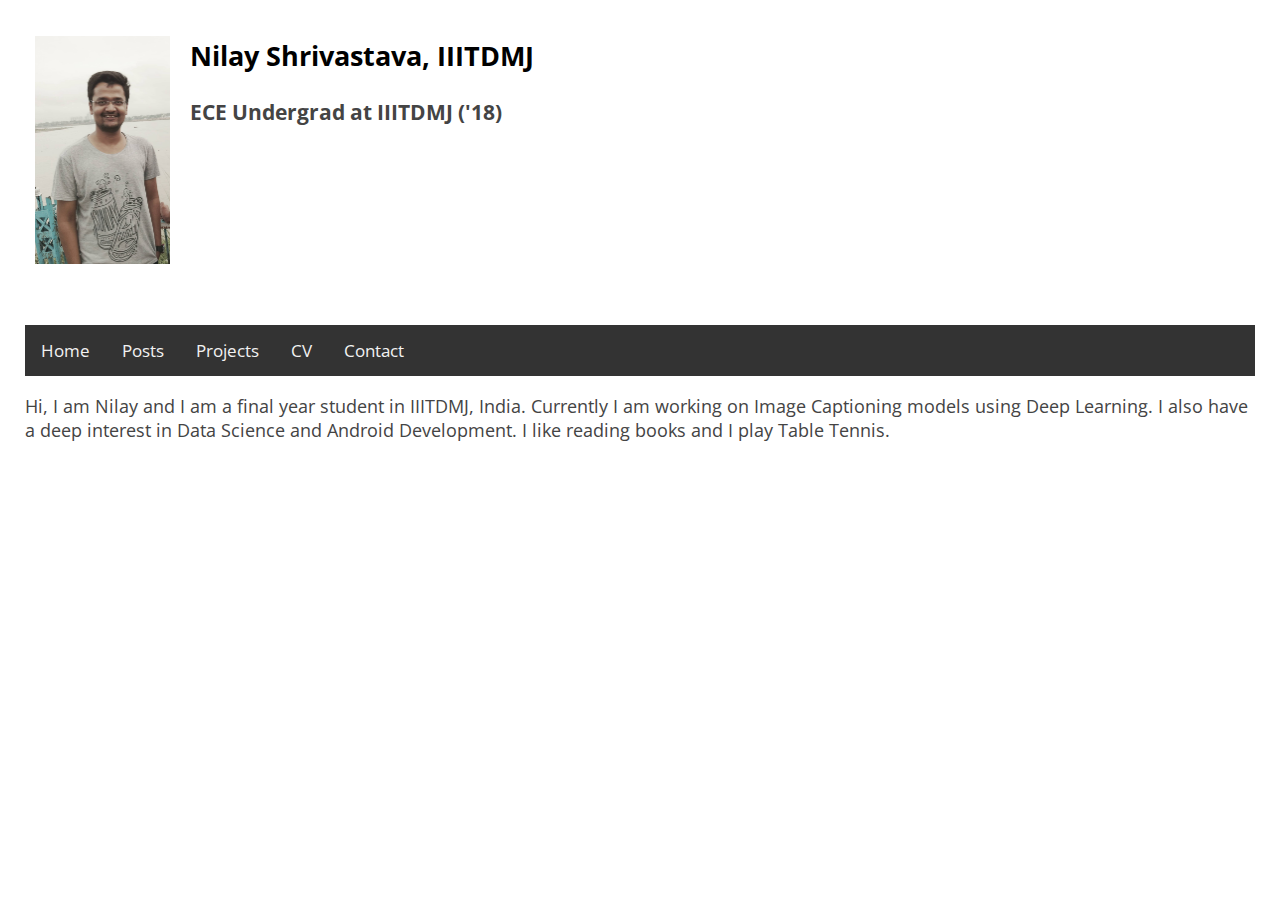
<file: index.html>
<!DOCTYPE html>
<html>
  <head>
    <meta charset="utf-8">
    <meta name="viewport" content="width=device-width, initial-scale=1">
    <title>Nilay Shrivastava</title>
    <link rel="stylesheet" href="style.css">
  </head>
  
  <body>
  
     
    
    <div class="row">
      <div class="column" >
        <h1 style="color:red;"><img src="me.jpg" alt="Nilay" style="height:228px;" align="center"/>
          </h1>
      </div>
      <div class="column">
        <h2><a href = "index.html" style="text-decoration:none;color:black" align="center">Nilay Shrivastava, IIITDMJ </a></h2>
        <h3>ECE Undergrad at IIITDMJ ('18)</h3>
        <h4></h4>
      </div>
    </div>
   
    <div class="topnav" id="myTopnav">
      <a href="index.html">Home</a>
      <a href="posts.html">Posts</a>
      <a href="projects.html">Projects</a>
      <a href="CV.html">CV</a>
      <a href="contact.html">Contact</a>
    </div>
    
    <p>Hi, I am Nilay and I am a final year student in IIITDMJ, India. Currently I am working on Image Captioning models using Deep Learning. I also have a deep interest in Data Science and Android Development. I like reading books and I play Table Tennis. </p>    
    

  </body>
</html>
</file>
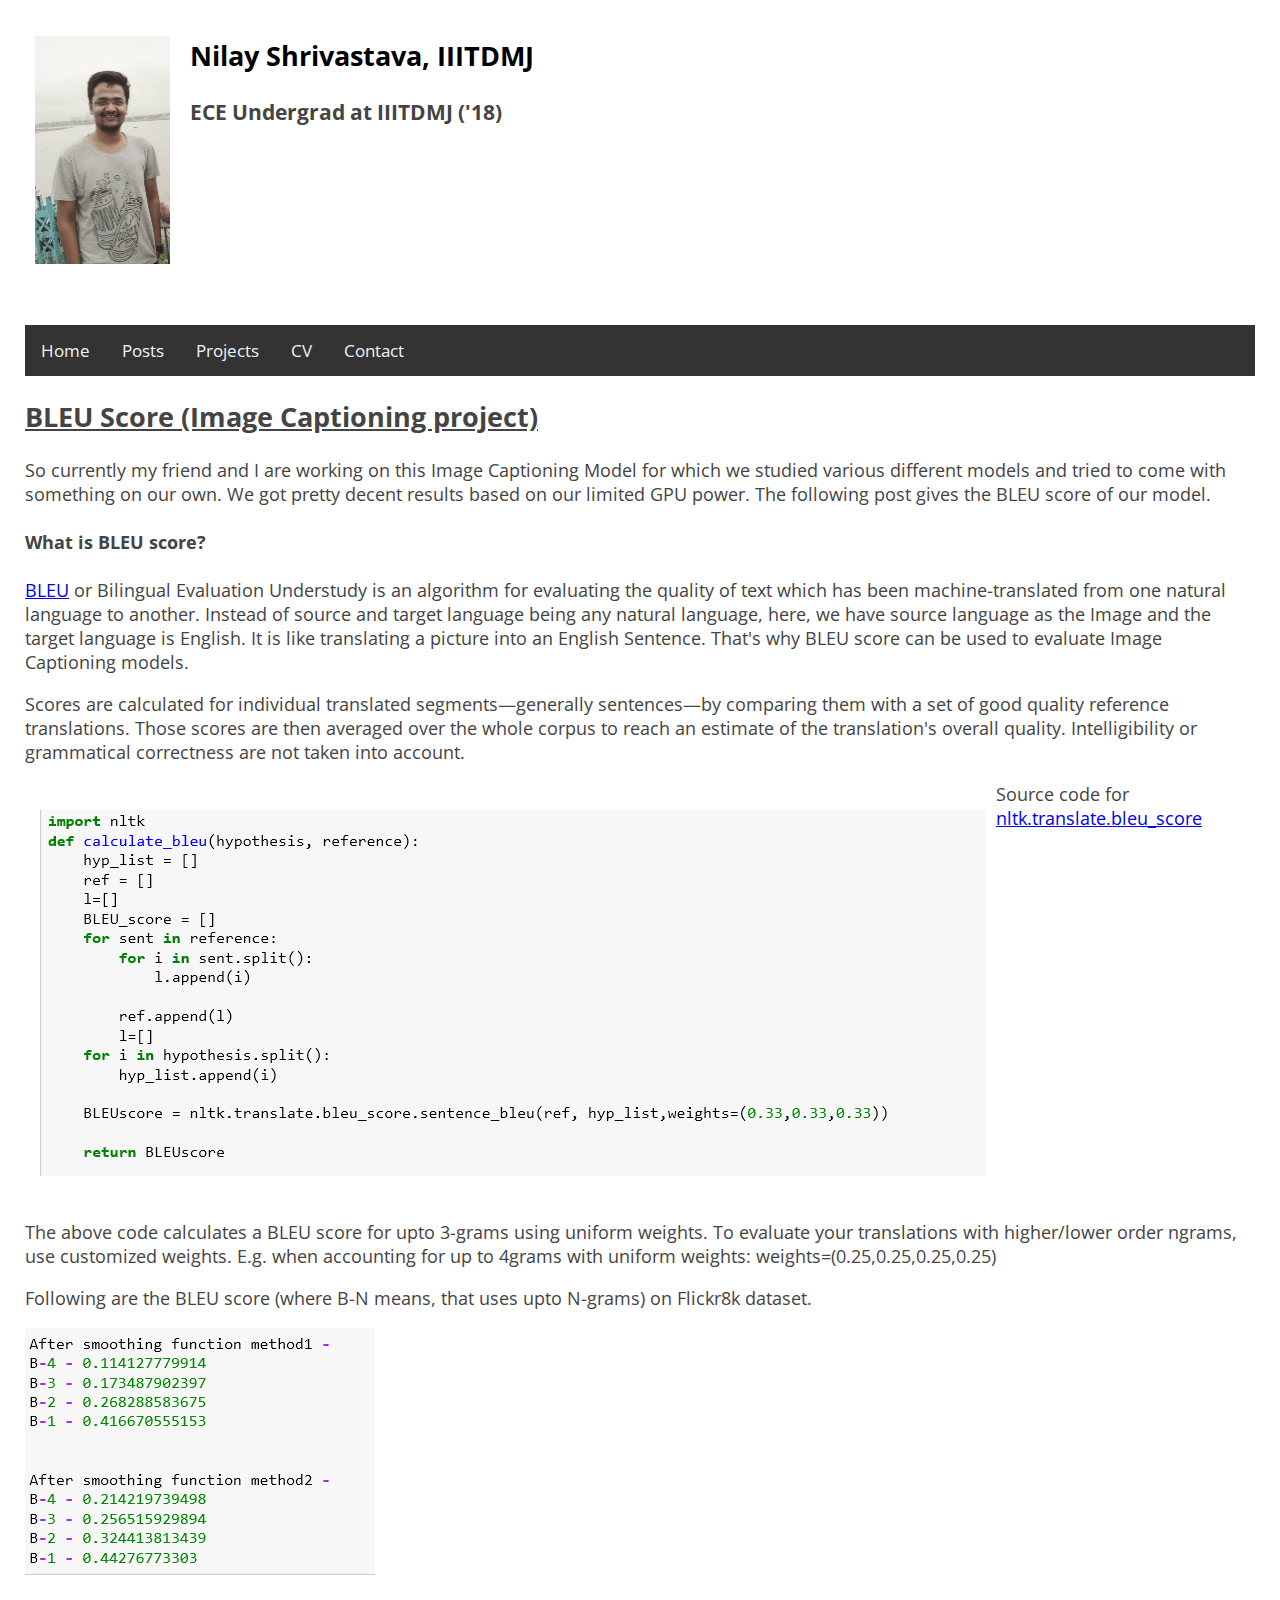
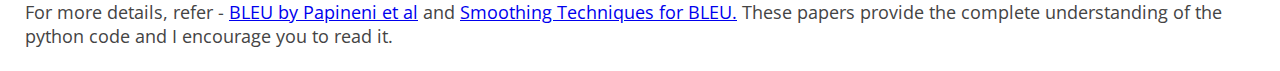
<file: bleu.html>
<!DOCTYPE html>
<html>
  <head>
    <meta charset="utf-8">
    <meta name="viewport" content="width=device-width, initial-scale=1">
    <title>Nilay Shrivastava</title>
    <link rel="stylesheet" href="style.css">
  </head>
  
  <style>
    #p01 {
      padding-top: 100px;
    }
  </style>

  <body>
    <div class="row">
      <div class="column" >
        <h1 style="color:red;"><img src="me.jpg" alt="Nilay" style="height:228px;" align="center"/>
        </h1>
      </div>
      <div class="column">
        <h2><a href = "index.html" style="text-decoration:none;color:black" align="center">Nilay Shrivastava, IIITDMJ </a></h2>
        <h3>ECE Undergrad at IIITDMJ ('18)</h3>
        <h4></h4>
      </div>
    </div>

    <div class="topnav" id="myTopnav">
      <a href="index.html">Home</a>
      <a href="posts.html">Posts</a>
      <a href="projects.html">Projects</a>
      <a href="CV.html">CV</a>
      <a href="contact.html">Contact</a>
    </div>


    <h2><u>BLEU Score (Image Captioning project)</u> </h2>
    <p>So currently my friend and I are working on this Image Captioning Model for which we studied various different models and tried to come with something on our own. We got pretty decent results based on our limited GPU power. The following post gives the BLEU score of our model.</p>
    
    <h4> What is BLEU score?</h4>
    <p> <a href="https://en.wikipedia.org/wiki/BLEU" target="_blank">BLEU</a> or Bilingual Evaluation Understudy  is an algorithm for evaluating the quality of text which has been machine-translated from one natural language to another. Instead of source and target language being any natural language, here, we have source language as the Image and the target language is English. It is like translating a picture into an English Sentence. That's why BLEU score can be used to evaluate Image Captioning models. </p>
    
    <p>Scores are calculated for individual translated segments—generally sentences—by comparing them with a set of good quality reference translations. Those scores are then averaged over the whole corpus to reach an estimate of the translation's overall quality. Intelligibility or grammatical correctness are not taken into account.</p>
    
  <div class="row">
    <div class="column" >
      <p style="color:#c3acac;"><img src="assets/blog_pics/p1.PNG" alt="python code"   align="top"  />
      </p>
    </div>
    <div float="bottom">
      <p>Source code for <a href="http://www.nltk.org/_modules/nltk/translate/bleu_score.html">nltk.translate.bleu_score </a>  </p>

    </div>
  </div>
    
    <p id="p01">The above code calculates a BLEU score for upto 3-grams using uniform weights. To evaluate your translations with higher/lower order ngrams,
      use customized weights. E.g. when accounting for up to 4grams with uniform
      weights: weights=(0.25,0.25,0.25,0.25)</p>
    
    <p>Following are the BLEU score (where B-N means, that uses upto N-grams) on Flickr8k dataset.</p> <img src="assets/blog_pics/p2.PNG">
    
    <p>For more details, refer - <a href="http://www.aclweb.org/anthology/P02-1040.pdf" target="_blank">BLEU by Papineni et al</a> and <a href="http://acl2014.org/acl2014/W14-33/pdf/W14-3346.pdf" target="_blank"> Smoothing Techniques for BLEU.</a> These papers provide the complete understanding of the python code and I encourage you to read it.</p>
  </body>
</html>
</file>
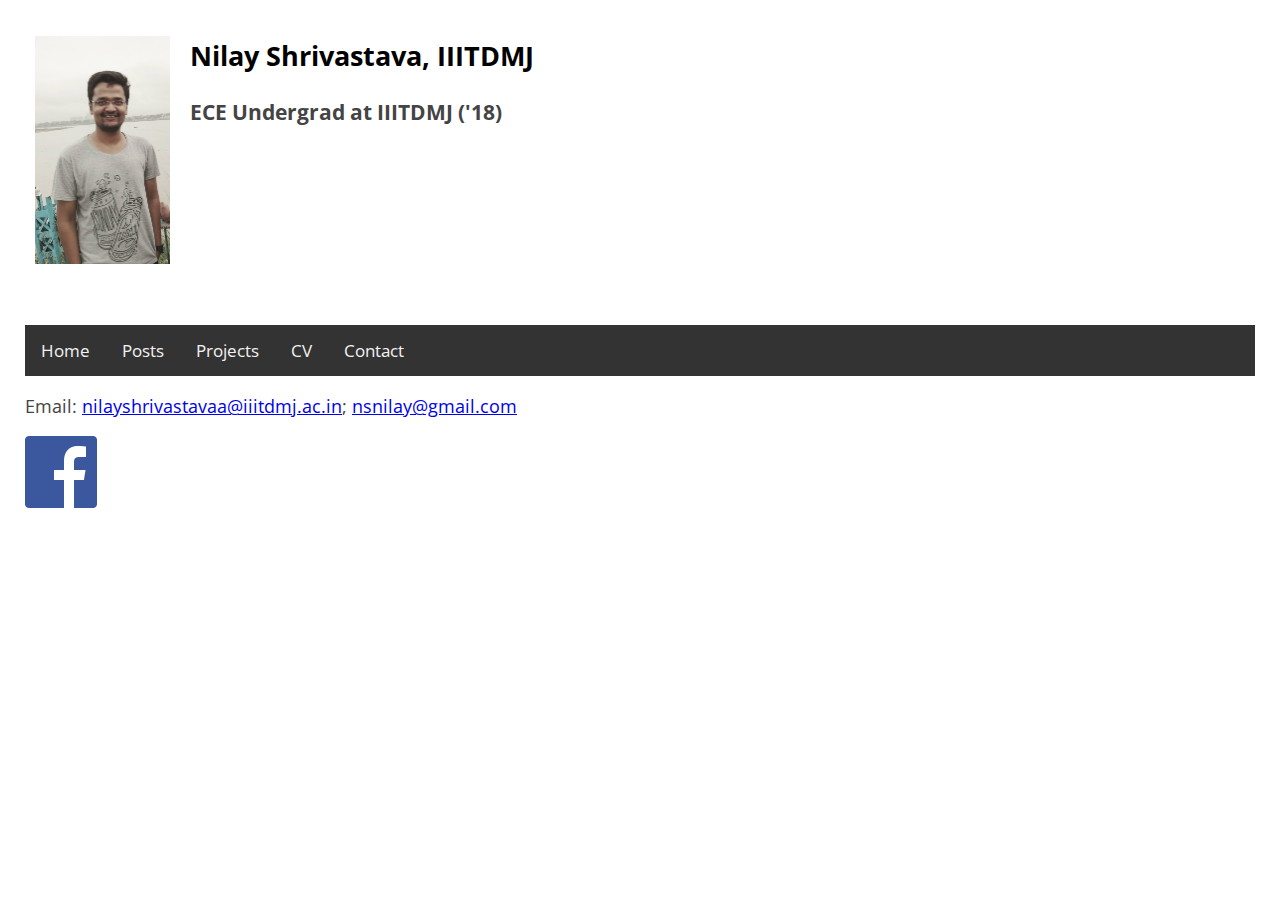
<file: contact.html>
<!DOCTYPE html>
<html>
  <head>
    <meta charset="utf-8">
    <meta name="viewport" content="width=device-width, initial-scale=1">
    <title>Nilay Shrivastava</title>
    <link rel="stylesheet" href="style.css">
  </head>

  <body>
    <div class="row">
      <div class="column" >
        <h1 style="color:red;"><img src="me.jpg" alt="Nilay" style="height:228px;" align="center"/>
        </h1>
      </div>
      <div class="column">
        <h2><a href = "index.html" style="text-decoration:none;color:black" align="center">Nilay Shrivastava, IIITDMJ </a></h2>
        <h3>ECE Undergrad at IIITDMJ ('18)</h3>
        <h4></h4>
      </div>
    </div>
    <div class="topnav" id="myTopnav">
      <a href="index.html">Home</a>
      <a href="posts.html">Posts</a>
      <a href="projects.html">Projects</a>
      <a href="CV.html">CV</a>
      <a href="contact.html">Contact</a>
    </div>

    <p>Email: <a href="mailto:nilayshrivastavaa@iiitdmj.ac.in">nilayshrivastavaa@iiitdmj.ac.in</a>;         <a href="mailto:nsnilay@gmail.com">nsnilay@gmail.com</a></p>
    <p><a href="https://www.facebook.com/blues.nilay" target="_blank"><img src="FB-f-Logo__blue_72.png"></a></p>
  </body>
</html>
</file>
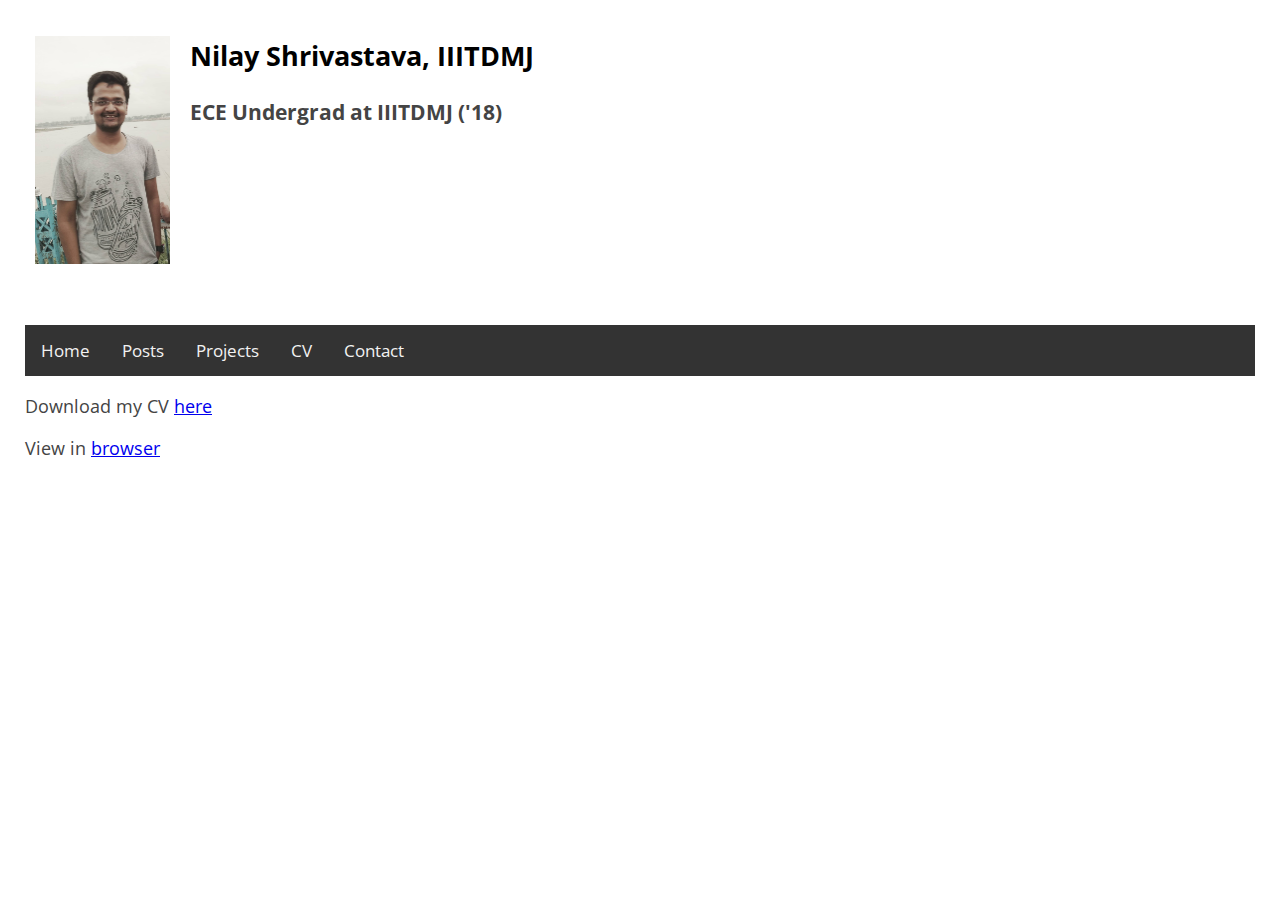
<file: CV.html>
<!DOCTYPE html>
<html>
  <head>
    <meta charset="utf-8">
    <meta name="viewport" content="width=device-width, initial-scale=1">
    <title>Nilay Shrivastava</title>
    <link rel="stylesheet" href="style.css">
  </head>

  <body>
    <div class="row">
      <div class="column" >
        <h1 style="color:red;"><img src="me.jpg" alt="Nilay" style="height:228px;" align="center"/>
        </h1>
      </div>
      <div class="column">
        <h2><a href = "index.html" style="text-decoration:none;color:black" align="center">Nilay Shrivastava, IIITDMJ </a></h2>
        <h3>ECE Undergrad at IIITDMJ ('18)</h3>
        <h4></h4>
      </div>
    </div>
    
    <div class="topnav" id="myTopnav">
      <a href="index.html">Home</a>
      <a href="posts.html">Posts</a>
      <a href="projects.html">Projects</a>
      <a href="CV.html">CV</a>
      <a href="contact.html">Contact</a>
    </div>


    <p>Download my CV <a href="ECE_2014232_Nilay.pdf">here</a></p>
    <p>View in <a href="HaihHtD5.html"> browser </a></p>
  </body>
</html>
</file>
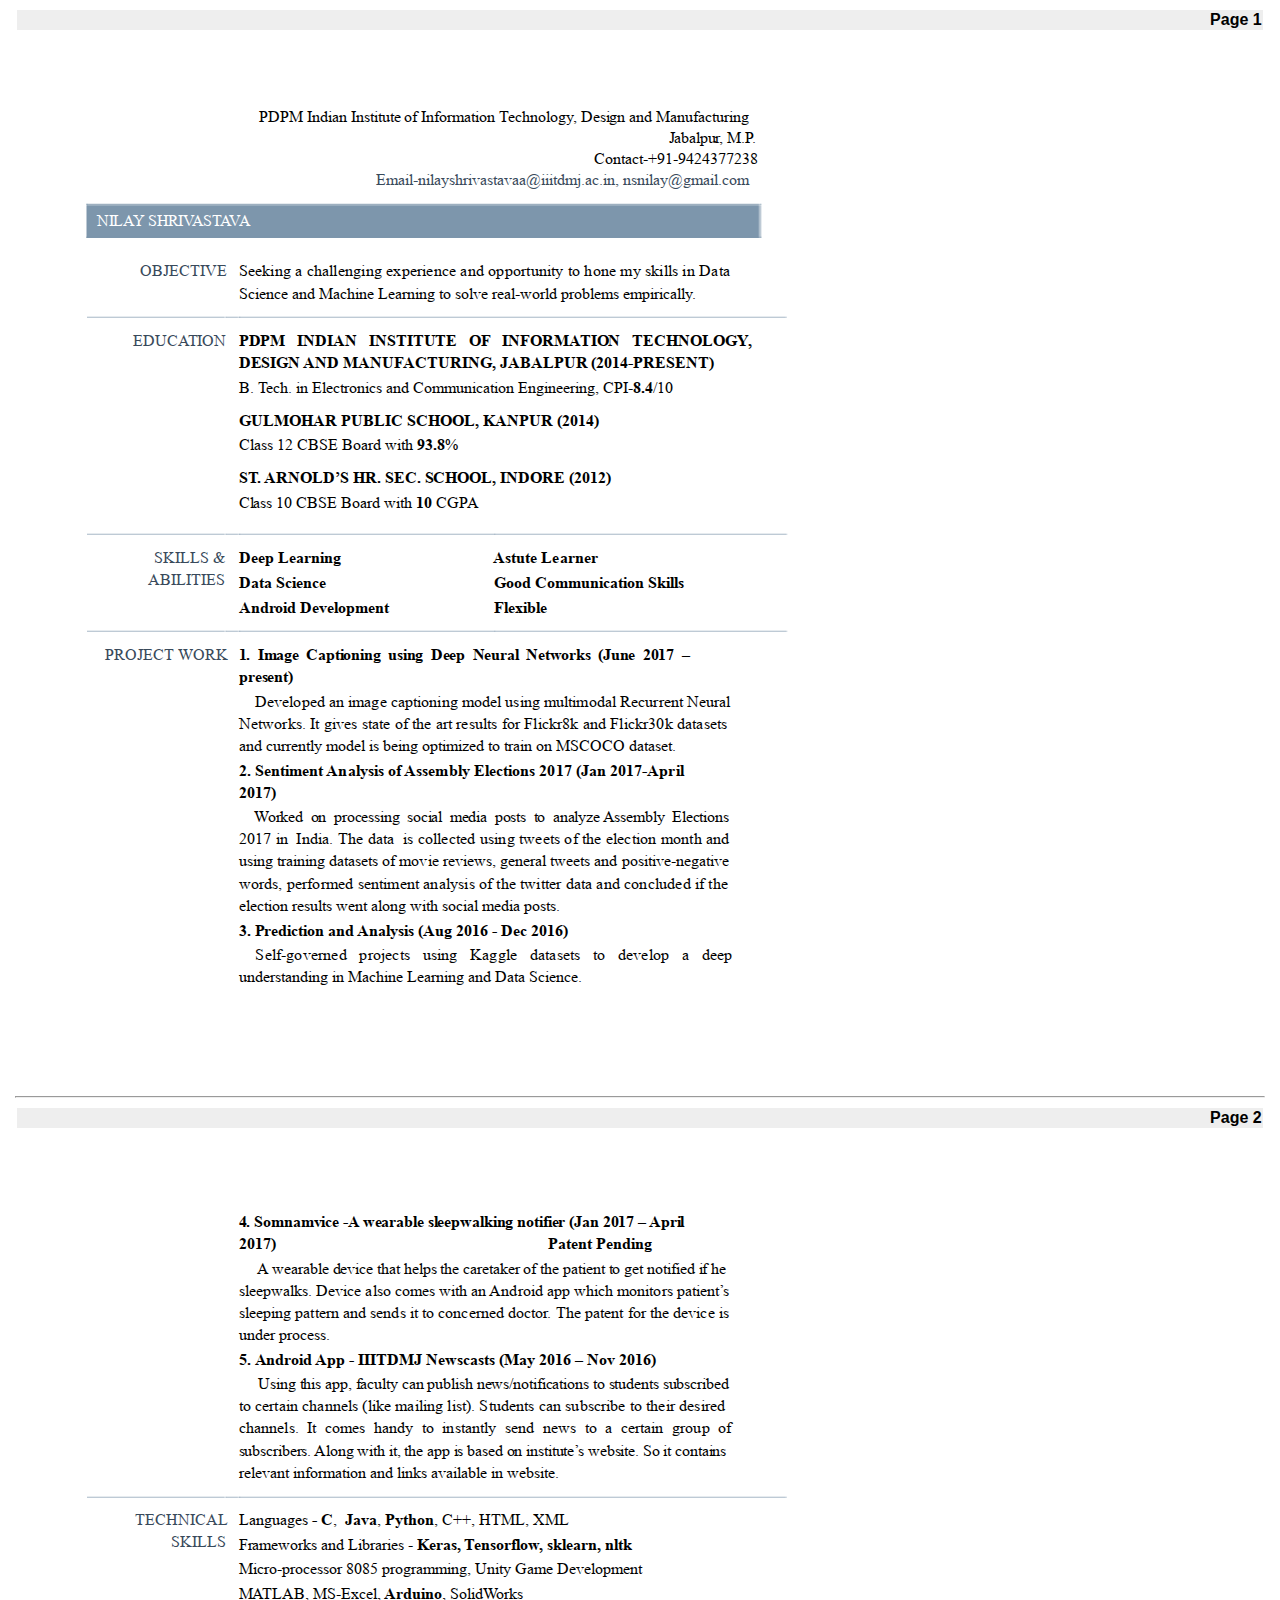
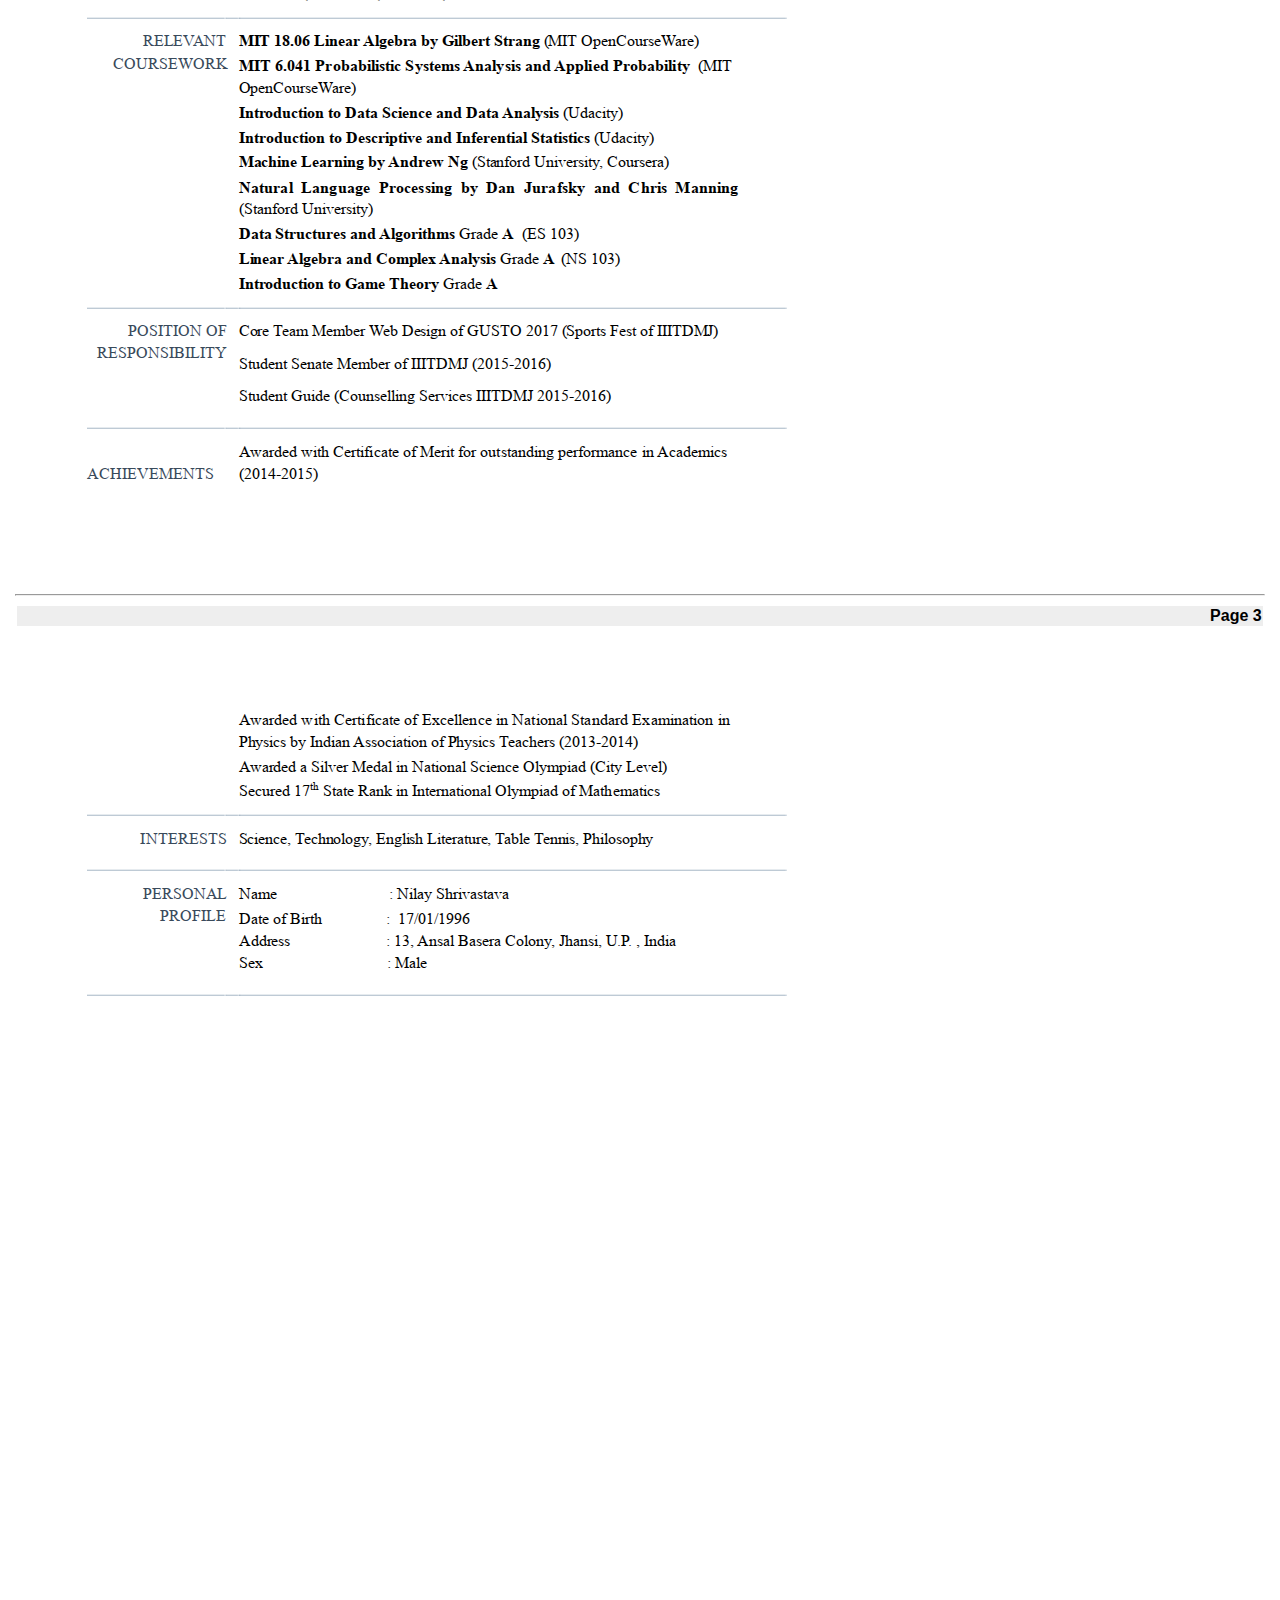
<file: HaihHtD5.html>
﻿<?xml version="1.0" encoding="utf-8"?>
<!DOCTYPE html PUBLIC "-//W3C//DTD XHTML 1.0 Strict//EN" "http://www.w3.org/TR/xhtml1/DTD/xhtml1-strict.dtd">
<html xml:lang="en" lang="en" xmlns="http://www.w3.org/1999/xhtml">
  <head>
    <meta http-equiv="Content-Style-Type" content="text/css" />
    <title>HaihHtD5</title>
    <link rel="stylesheet" type="text/css" href="./HaihHtD5/HaihHtD5.css" />
    <!--[if IE]><script type="text/javascript" src="./HaihHtD5/excanvas-compiled.js"></script><![endif]-->
    <script type="text/javascript" src="./HaihHtD5/HaihHtD5.js"> </script>
  </head>
  <body>
    <div style="margin:1ex;">
      <div style="width:100%">
        <table style="border:0;width:100%;">
          <tbody>
            <tr>
              <td bgcolor="eeeeee" align="right">
                <font face="arial,sans-serif">
                  <b>Page 1</b>
                </font>
              </td>
            </tr>
          </tbody>
        </table>
      </div>
      <div style="position:relative;width:612pt;height:792pt;">
        <div style="position:absolute;left:0pt;top:0pt;width:100%;height:100%;clip:rect(0pt,612pt,792pt,0pt);" class="fmt-32"><span class="fmt-5" style="white-space:pre;"><div style="position:absolute;top:133.93pt;left:99.864pt;z-index:19;letter-spacing:-.042em;">SHRIVASTAVA</div></span><img style="position:absolute;left:53.28pt;top:126.74pt;width:3pt;height:3pt;z-index:21;" src="./HaihHtD5/5f98650f55147604421ff2cab2aff6fc.png" alt="__rendered_path__21" /><span class="fmt-5" style="white-space:pre;"><div style="position:absolute;top:133.93pt;left:61.224pt;z-index:18;letter-spacing:-.023em;">NILAY </div></span><img style="position:absolute;left:53.76pt;top:129.22pt;width:505pt;height:25pt;z-index:17;" src="./HaihHtD5/42de99249b18ab9ede917f7098d3c88c.png" alt="__rendered_path__17" /><img style="position:absolute;left:53.28pt;top:126.74pt;width:3pt;height:3pt;z-index:21;" src="./HaihHtD5/5f98650f55147604421ff2cab2aff6fc.png" alt="__rendered_path__21" /><span class="fmt-7" style="white-space:pre;"><div style="position:absolute;top:172.09pt;left:93.264pt;z-index:26;">OBJECTIVE<span class="fmt-9"> </span></div></span><img style="position:absolute;left:53.76pt;top:126.74pt;width:505pt;height:3pt;z-index:22;" src="./HaihHtD5/22685ea48f68197034d4e077f449e816.png" alt="__rendered_path__22" /><span class="fmt-11" style="white-space:pre;"><div style="position:absolute;top:224.17pt;left:88.584pt;z-index:39;letter-spacing:-.011em;">EDUCATION<span class="fmt-13"> </span></div></span><img style="position:absolute;left:53.28pt;top:151.7pt;width:3pt;height:3pt;z-index:21;" src="./HaihHtD5/5f98650f55147604421ff2cab2aff6fc.png" alt="__rendered_path__21" /><img style="position:absolute;left:53.28pt;top:129.22pt;width:3pt;height:25pt;z-index:23;" src="./HaihHtD5/d0fc1cc3471f6431cb6cabf2bba7348b.png" alt="__rendered_path__23" /><span class="fmt-18" style="white-space:pre;"><div style="position:absolute;top:387.04pt;left:104.3pt;z-index:75;letter-spacing:-.001em;">SKILLS &amp; </div></span><span class="fmt-19" style="white-space:pre;"><div style="position:absolute;top:387.04pt;left:157.22pt;z-index:78;"> </div></span><img style="position:absolute;left:53.28pt;top:151.7pt;width:3pt;height:3pt;z-index:21;" src="./HaihHtD5/5f98650f55147604421ff2cab2aff6fc.png" alt="__rendered_path__21" /><span class="fmt-18" style="white-space:pre;"><div style="position:absolute;top:403.48pt;left:99.864pt;z-index:76;letter-spacing:-.001em;">ABILITIES</div></span><img style="position:absolute;left:53.76pt;top:151.7pt;width:505pt;height:3pt;z-index:22;" src="./HaihHtD5/22685ea48f68197034d4e077f449e816.png" alt="__rendered_path__22" /><span class="fmt-28" style="white-space:pre;"><div style="position:absolute;top:459.54pt;left:67.344pt;z-index:96;letter-spacing:-.002em;">PROJECT WORK<span class="fmt-29"> </span></div></span><span class="fmt-0" style="white-space:pre;"><div style="position:absolute;top:56.148pt;left:179.9pt;z-index:3;letter-spacing:-.002em;"> <span class="fmt-1">PDPM Indian Institute of Information Technology, Design and Manufacturing</span><span class="fmt-2"> </span></div></span><span class="fmt-1" style="white-space:pre;"><div style="position:absolute;top:72.008pt;left:489.94pt;z-index:5;letter-spacing:-.01em;">Jabalpur, M.P.<span class="fmt-2"> </span></div></span><span class="fmt-1" style="white-space:pre;"><div style="position:absolute;top:87.728pt;left:433.99pt;z-index:11;">Contact-+91-9424377238<span class="fmt-2"> </span></div></span><span class="fmt-3" style="white-space:pre;"><div style="position:absolute;top:103.57pt;left:270.41pt;z-index:16;">Email-nilayshrivastavaa@iiitdmj.ac.in, nsnilay@gmail.com<span class="fmt-4"> </span></div></span><img style="position:absolute;left:558.34pt;top:126.74pt;width:3pt;height:3pt;z-index:21;" src="./HaihHtD5/5f98650f55147604421ff2cab2aff6fc.png" alt="__rendered_path__21" /><span class="fmt-6" style="white-space:pre;"><div style="position:absolute;top:133.93pt;left:179.06pt;z-index:20;"> </div></span><img style="position:absolute;left:558.34pt;top:126.74pt;width:3pt;height:3pt;z-index:21;" src="./HaihHtD5/5f98650f55147604421ff2cab2aff6fc.png" alt="__rendered_path__21" /><span class="fmt-10" style="white-space:pre;"><div style="position:absolute;top:172.09pt;left:167.42pt;z-index:27;letter-spacing:.013em;">Seeking a challenging experience and opportunity to hone my skills in Data </div></span><img style="position:absolute;left:558.34pt;top:151.7pt;width:3pt;height:3pt;z-index:21;" src="./HaihHtD5/5f98650f55147604421ff2cab2aff6fc.png" alt="__rendered_path__21" /><img style="position:absolute;left:558.34pt;top:129.22pt;width:3pt;height:25pt;z-index:23;" src="./HaihHtD5/d0fc1cc3471f6431cb6cabf2bba7348b.png" alt="__rendered_path__23" /><span class="fmt-10" style="white-space:pre;"><div style="position:absolute;top:188.65pt;left:167.42pt;z-index:36;">Science and Machine Learning to solve real-world problems empirically. </div></span><img style="position:absolute;left:558.34pt;top:151.7pt;width:3pt;height:3pt;z-index:21;" src="./HaihHtD5/5f98650f55147604421ff2cab2aff6fc.png" alt="__rendered_path__21" /><span class="fmt-14" style="white-space:pre;"><div style="position:absolute;top:224.41pt;left:167.42pt;z-index:42;letter-spacing:-.003em;">PDPM   INDIAN   INSTITUTE   OF   INFORMATION   TECHNOLOGY, </div></span><img style="position:absolute;left:157.7pt;top:211.82pt;width:10pt;height:3pt;z-index:73;" src="./HaihHtD5/dfe9238c83c2befb1725e154a1d5b57e.png" alt="__rendered_path__73" /><span class="fmt-14" style="white-space:pre;"><div style="position:absolute;top:240.88pt;left:167.42pt;z-index:48;letter-spacing:-.002em;">DESIGN AND MANUFACTURING, JABALPUR (2014-PRESENT)<span class="fmt-15"> </span></div></span><img style="position:absolute;left:167.42pt;top:211.82pt;width:3pt;height:3pt;z-index:21;" src="./HaihHtD5/5f98650f55147604421ff2cab2aff6fc.png" alt="__rendered_path__21" /><span class="fmt-16" style="white-space:pre;"><div style="position:absolute;top:259.24pt;left:167.42pt;z-index:54;letter-spacing:-.001em;">B. Tech. in Electronics and Communication Engineering, CPI-<span class="fmt-14">8.</span><span class="fmt-14">4</span>/10 </div></span><img style="position:absolute;left:167.9pt;top:211.82pt;width:411pt;height:3pt;z-index:74;" src="./HaihHtD5/fd2819c3798203f025727977348d106e.png" alt="__rendered_path__74" /><span class="fmt-14" style="white-space:pre;"><div style="position:absolute;top:284.08pt;left:167.42pt;z-index:57;">GULMOHAR PUBLIC SCHOOL, KANPUR (2014)<span class="fmt-15"> </span></div></span><span class="fmt-16" style="white-space:pre;"><div style="position:absolute;top:302.32pt;left:167.42pt;z-index:61;">Class 12 CBSE Board with <span class="fmt-14">93.8</span>% </div></span><span class="fmt-14" style="white-space:pre;"><div style="position:absolute;top:327.16pt;left:167.42pt;z-index:66;letter-spacing:-.003em;">ST. ARNOLD’S HR. SEC. SCHOOL, INDORE (2012)<span class="fmt-15"> </span></div></span><span class="fmt-16" style="white-space:pre;"><div style="position:absolute;top:345.52pt;left:167.42pt;z-index:71;letter-spacing:-.002em;">Class 10 CBSE Board with <span class="fmt-14">10</span> CGPA<span class="fmt-17"> </span></div></span><img style="position:absolute;left:157.7pt;top:374.57pt;width:10pt;height:3pt;z-index:73;" src="./HaihHtD5/dfe9238c83c2befb1725e154a1d5b57e.png" alt="__rendered_path__73" /><span class="fmt-20" style="white-space:pre;"><div style="position:absolute;top:387.28pt;left:167.42pt;z-index:86;letter-spacing:.002em;">Deep Learning                                   <span class="fmt-21"> </span>  <span class="fmt-24">Astute Learner</span><span class="fmt-25"> </span></div></span><img style="position:absolute;left:167.42pt;top:374.57pt;width:3pt;height:3pt;z-index:21;" src="./HaihHtD5/5f98650f55147604421ff2cab2aff6fc.png" alt="__rendered_path__21" /><span class="fmt-26" style="white-space:pre;"><div style="position:absolute;top:405.78pt;left:167.42pt;z-index:89;"><span class="fmt-22">Data Science</span><span class="fmt-23"> </span></div><div style="position:absolute;top:405.78pt;left:358.87pt;z-index:89;">Good Communication Skills<span class="fmt-27"> </span></div></span><img style="position:absolute;left:167.9pt;top:374.57pt;width:191pt;height:3pt;z-index:92;" src="./HaihHtD5/808f97c942fa1f388d4993ba4e694190.png" alt="__rendered_path__92" /><span class="fmt-22" style="white-space:pre;"><div style="position:absolute;top:424.26pt;left:167.42pt;z-index:91;letter-spacing:-.001em;">Android Development<span class="fmt-23"> </span></div><div style="position:absolute;top:424.26pt;left:358.87pt;z-index:91;letter-spacing:.001em;"><span class="fmt-26">Flexible</span><span class="fmt-27"> </span></div></span><img style="position:absolute;left:358.87pt;top:374.57pt;width:3pt;height:3pt;z-index:21;" src="./HaihHtD5/5f98650f55147604421ff2cab2aff6fc.png" alt="__rendered_path__21" /><span class="fmt-30" style="white-space:pre;"><div style="position:absolute;top:459.78pt;left:167.42pt;z-index:99;letter-spacing:-.012em;">1.  Image  Captioning  using  Deep  Neural  Networks  (June  2017  – </div></span><img style="position:absolute;left:359.35pt;top:374.57pt;width:220pt;height:3pt;z-index:93;" src="./HaihHtD5/dc4a93df183c686bbdcca5dec8e08170.png" alt="__rendered_path__93" /><span class="fmt-30" style="white-space:pre;"><div style="position:absolute;top:476.34pt;left:167.42pt;z-index:101;letter-spacing:-.001em;">present)<span class="fmt-31"> </span></div></span><img style="position:absolute;left:157.7pt;top:447.19pt;width:10pt;height:3pt;z-index:73;" src="./HaihHtD5/dfe9238c83c2befb1725e154a1d5b57e.png" alt="__rendered_path__73" /><span style="white-space:pre;"><div style="position:absolute;top:494.7pt;left:167.42pt;z-index:103;letter-spacing:.006em;">    Developed an image captioning model using multimodal Recurrent Neural </div></span><img style="position:absolute;left:167.42pt;top:447.19pt;width:3pt;height:3pt;z-index:21;" src="./HaihHtD5/5f98650f55147604421ff2cab2aff6fc.png" alt="__rendered_path__21" /><span style="white-space:pre;"><div style="position:absolute;top:511.26pt;left:167.42pt;z-index:104;letter-spacing:.01em;">Networks. It gives state of the art results for Flickr8k and Flickr30k datasets </div></span><img style="position:absolute;left:167.9pt;top:447.19pt;width:191pt;height:3pt;z-index:92;" src="./HaihHtD5/808f97c942fa1f388d4993ba4e694190.png" alt="__rendered_path__92" /><span style="white-space:pre;"><div style="position:absolute;top:527.82pt;left:167.42pt;z-index:107;">and currently model is being optimized to train on MSCOCO dataset. <span class="fmt-30">    </span><span class="fmt-31"> </span></div></span><img style="position:absolute;left:358.87pt;top:447.19pt;width:3pt;height:3pt;z-index:21;" src="./HaihHtD5/5f98650f55147604421ff2cab2aff6fc.png" alt="__rendered_path__21" /><span class="fmt-30" style="white-space:pre;"><div style="position:absolute;top:546.54pt;left:167.42pt;z-index:113;letter-spacing:.004em;">2.<span class="fmt-32"> </span>Sentiment Analysis of Assembly Elections 2017 (Jan 2017-April </div></span><img style="position:absolute;left:359.35pt;top:447.19pt;width:220pt;height:3pt;z-index:93;" src="./HaihHtD5/dc4a93df183c686bbdcca5dec8e08170.png" alt="__rendered_path__93" /><span class="fmt-30" style="white-space:pre;"><div style="position:absolute;top:563.1pt;left:167.42pt;z-index:115;">2017)<span class="fmt-31"> </span></div></span><span style="white-space:pre;"><div style="position:absolute;top:581.49pt;left:167.42pt;z-index:119;letter-spacing:-.01em;">    Worked  on  processing  social  media  posts  to  analyze Assembly  Elections </div></span><span style="white-space:pre;"><div style="position:absolute;top:598.05pt;left:167.42pt;z-index:121;letter-spacing:.013em;">2017 in  India. The data  is collected using tweets of the election month and </div></span><span style="white-space:pre;"><div style="position:absolute;top:614.61pt;left:167.42pt;z-index:124;letter-spacing:.002em;">using training datasets of movie reviews, general tweets and positive-negative </div></span><span style="white-space:pre;"><div style="position:absolute;top:631.17pt;left:167.42pt;z-index:130;letter-spacing:.011em;">words, performed sentiment analysis of the twitter data and concluded if the </div></span><span style="white-space:pre;"><div style="position:absolute;top:647.73pt;left:167.42pt;z-index:132;">election results went along with social media posts. </div></span><span class="fmt-30" style="white-space:pre;"><div style="position:absolute;top:666.45pt;left:167.42pt;z-index:142;letter-spacing:-.001em;">3.<span class="fmt-32"> </span>Prediction and Analysis (Aug 2016 - Dec 2016)<span class="fmt-31"> </span></div></span><span style="white-space:pre;"><div style="position:absolute;top:684.8pt;left:167.42pt;z-index:146;letter-spacing:.012em;">    Self-governed   projects   using   Kaggle   datasets   to   develop   a   deep </div></span><img style="position:absolute;left:54pt;top:211.82pt;width:104pt;height:3pt;z-index:72;" src="./HaihHtD5/18caf70cc8594d0b9436b02956e92abc.png" alt="__rendered_path__72" /><img style="position:absolute;left:157.22pt;top:211.82pt;width:3pt;height:3pt;z-index:21;" src="./HaihHtD5/5f98650f55147604421ff2cab2aff6fc.png" alt="__rendered_path__21" /><img style="position:absolute;left:54pt;top:374.57pt;width:104pt;height:3pt;z-index:72;" src="./HaihHtD5/18caf70cc8594d0b9436b02956e92abc.png" alt="__rendered_path__72" /><img style="position:absolute;left:157.22pt;top:374.57pt;width:3pt;height:3pt;z-index:21;" src="./HaihHtD5/5f98650f55147604421ff2cab2aff6fc.png" alt="__rendered_path__21" /><img style="position:absolute;left:54pt;top:447.19pt;width:104pt;height:3pt;z-index:72;" src="./HaihHtD5/18caf70cc8594d0b9436b02956e92abc.png" alt="__rendered_path__72" /><img style="position:absolute;left:157.22pt;top:447.19pt;width:3pt;height:3pt;z-index:21;" src="./HaihHtD5/5f98650f55147604421ff2cab2aff6fc.png" alt="__rendered_path__21" /><span style="white-space:pre;"><div style="position:absolute;top:701.36pt;left:167.42pt;z-index:148;letter-spacing:.001em;">understanding in Machine Learning and Data Science. </div></span></div>
      </div>
      <div style="width:100%">
        <hr />
        <table style="border:0;width:100%;">
          <tbody>
            <tr>
              <td bgcolor="eeeeee" align="right">
                <font face="arial,sans-serif">
                  <b>Page 2</b>
                </font>
              </td>
            </tr>
          </tbody>
        </table>
      </div>
      <div style="position:relative;width:612pt;height:792pt;">
        <div style="position:absolute;left:0pt;top:0pt;width:100%;height:100%;clip:rect(0pt,612pt,792pt,0pt);" class="fmt-33"><span class="fmt-64" style="white-space:pre;"><div style="position:absolute;top:683.84pt;left:54pt;z-index:144;">        </div></span><span class="fmt-64" style="white-space:pre;"><div style="position:absolute;top:700.28pt;left:54pt;z-index:145;">ACHIEVEMENTS</div></span><img style="position:absolute;left:54pt;top:272.69pt;width:104pt;height:3pt;z-index:82;" src="./HaihHtD5/18caf70cc8594d0b9436b02956e92abc.png" alt="__rendered_path__82" /><span class="fmt-36" style="white-space:pre;"><div style="position:absolute;top:285.04pt;left:89.784pt;z-index:49;letter-spacing:-.004em;">TECHNICAL </div></span><span class="fmt-38" style="white-space:pre;"><div style="position:absolute;top:285.04pt;left:157.22pt;z-index:52;"> </div></span><img style="position:absolute;left:157.22pt;top:272.69pt;width:3pt;height:3pt;z-index:83;" src="./HaihHtD5/5f98650f55147604421ff2cab2aff6fc.png" alt="__rendered_path__83" /><span class="fmt-36" style="white-space:pre;"><div style="position:absolute;top:301.48pt;left:116.54pt;z-index:50;letter-spacing:-.002em;">SKILLS</div></span><img style="position:absolute;left:54pt;top:363.77pt;width:104pt;height:3pt;z-index:82;" src="./HaihHtD5/18caf70cc8594d0b9436b02956e92abc.png" alt="__rendered_path__82" /><span class="fmt-45" style="white-space:pre;"><div style="position:absolute;top:376.12pt;left:95.784pt;z-index:86;letter-spacing:-.017em;">RELEVANT </div></span><span class="fmt-47" style="white-space:pre;"><div style="position:absolute;top:376.12pt;left:157.22pt;z-index:89;"> </div></span><img style="position:absolute;left:157.22pt;top:363.77pt;width:3pt;height:3pt;z-index:83;" src="./HaihHtD5/5f98650f55147604421ff2cab2aff6fc.png" alt="__rendered_path__83" /><span class="fmt-45" style="white-space:pre;"><div style="position:absolute;top:392.68pt;left:73.224pt;z-index:87;letter-spacing:.001em;">COURSEWORK</div></span><img style="position:absolute;left:54pt;top:580.9pt;width:104pt;height:3pt;z-index:82;" src="./HaihHtD5/18caf70cc8594d0b9436b02956e92abc.png" alt="__rendered_path__82" /><span class="fmt-55" style="white-space:pre;"><div style="position:absolute;top:593.25pt;left:84.384pt;z-index:128;letter-spacing:-.001em;">POSITION OF </div></span><span class="fmt-57" style="white-space:pre;"><div style="position:absolute;top:593.25pt;left:157.22pt;z-index:131;"> </div></span><img style="position:absolute;left:157.22pt;top:580.9pt;width:3pt;height:3pt;z-index:83;" src="./HaihHtD5/5f98650f55147604421ff2cab2aff6fc.png" alt="__rendered_path__83" /><span class="fmt-55" style="white-space:pre;"><div style="position:absolute;top:609.81pt;left:61.224pt;z-index:129;letter-spacing:-.001em;">RESPONSIBILITY</div></span><img style="position:absolute;left:54pt;top:671.38pt;width:104pt;height:3pt;z-index:82;" src="./HaihHtD5/18caf70cc8594d0b9436b02956e92abc.png" alt="__rendered_path__82" /><span class="fmt-66" style="white-space:pre;"><div style="position:absolute;top:683.84pt;left:157.22pt;z-index:147;"> </div></span><img style="position:absolute;left:157.22pt;top:671.38pt;width:3pt;height:3pt;z-index:83;" src="./HaihHtD5/5f98650f55147604421ff2cab2aff6fc.png" alt="__rendered_path__83" /><span class="fmt-65" style="white-space:pre;"><div style="position:absolute;top:700.28pt;left:147.38pt;z-index:146;"> </div></span><span style="white-space:pre;"><div style="position:absolute;top:61.548pt;left:167.42pt;z-index:10;letter-spacing:-.007em;">4. Somnamvice -A wearable sleepwalking notifier (Jan 2017 – April </div></span><span style="white-space:pre;"><div style="position:absolute;top:78.128pt;left:167.42pt;z-index:15;">2017)                                                                    Patent Pending<span class="fmt-34"> </span></div></span><span class="fmt-35" style="white-space:pre;"><div style="position:absolute;top:96.488pt;left:167.42pt;z-index:17;letter-spacing:-.004em;">     A wearable device that helps the caretaker of the patient to get notified if he </div></span><span class="fmt-35" style="white-space:pre;"><div style="position:absolute;top:113.05pt;left:167.42pt;z-index:20;letter-spacing:.003em;">sleepwalks. Device also comes with an Android app which monitors patient’s </div></span><span class="fmt-35" style="white-space:pre;"><div style="position:absolute;top:129.61pt;left:167.42pt;z-index:23;letter-spacing:.005em;">sleeping pattern and sends it to concerned doctor. The patent for the device is </div></span><span class="fmt-35" style="white-space:pre;"><div style="position:absolute;top:146.17pt;left:167.42pt;z-index:25;letter-spacing:.001em;">under process.<span class="fmt-34"> </span></div></span><span style="white-space:pre;"><div style="position:absolute;top:164.89pt;left:167.42pt;z-index:38;letter-spacing:-.001em;">5.<span class="fmt-35"> </span>Android App<span class="fmt-35"> </span>- IIITDMJ Newscasts (May 2016 – Nov 2016)<span class="fmt-34"> </span></div></span><span style="white-space:pre;"><div style="position:absolute;top:183.25pt;left:167.42pt;z-index:40;letter-spacing:-.006em;">     <span class="fmt-35">Using this app, faculty can publish news/notifications to students subscribed </span></div></span><span class="fmt-35" style="white-space:pre;"><div style="position:absolute;top:199.81pt;left:167.42pt;z-index:41;letter-spacing:.009em;">to certain channels (like mailing list). Students can subscribe to their desired </div></span><span class="fmt-35" style="white-space:pre;"><div style="position:absolute;top:216.37pt;left:167.42pt;z-index:43;letter-spacing:.009em;">channels.  It  comes  handy  to  instantly  send  news  to  a  certain  group  of </div></span><span class="fmt-35" style="white-space:pre;"><div style="position:absolute;top:232.93pt;left:167.42pt;z-index:46;letter-spacing:-.007em;">subscribers. Along with it, the app is based on institute’s website. So it contains </div></span><span class="fmt-35" style="white-space:pre;"><div style="position:absolute;top:249.52pt;left:167.42pt;z-index:48;letter-spacing:.001em;">relevant information and links available in website.<span class="fmt-34"> </span></div></span><img style="position:absolute;left:157.7pt;top:272.69pt;width:10pt;height:3pt;z-index:84;" src="./HaihHtD5/dfe9238c83c2befb1725e154a1d5b57e.png" alt="__rendered_path__84" /><span class="fmt-40" style="white-space:pre;"><div style="position:absolute;top:285.04pt;left:167.42pt;z-index:63;"><span class="fmt-39">Languages</span> - C<span class="fmt-39">,  </span>Java<span class="fmt-39">, </span>Python<span class="fmt-39">, C++, HTML, XML</span><span class="fmt-41"> </span></div></span><img style="position:absolute;left:167.42pt;top:272.69pt;width:3pt;height:3pt;z-index:83;" src="./HaihHtD5/5f98650f55147604421ff2cab2aff6fc.png" alt="__rendered_path__83" /><span class="fmt-42" style="white-space:pre;"><div style="position:absolute;top:303.52pt;left:167.42pt;z-index:68;letter-spacing:-.002em;">Frameworks and Libraries - <span class="fmt-43">Keras, Tensorflow, sklearn, nltk</span><span class="fmt-44"> </span></div></span><img style="position:absolute;left:167.9pt;top:272.69pt;width:411pt;height:3pt;z-index:85;" src="./HaihHtD5/fd2819c3798203f025727977348d106e.png" alt="__rendered_path__85" /><span class="fmt-42" style="white-space:pre;"><div style="position:absolute;top:322.12pt;left:167.42pt;z-index:72;letter-spacing:.001em;">Micro-processor 8085 programming, Unity Game Development<span class="fmt-44"> </span></div></span><span class="fmt-42" style="white-space:pre;"><div style="position:absolute;top:340.6pt;left:167.42pt;z-index:81;letter-spacing:-.004em;">MATLAB, MS-Excel, <span class="fmt-43">Arduino</span>, SolidWorks<span class="fmt-44"> </span></div></span><img style="position:absolute;left:157.7pt;top:363.77pt;width:10pt;height:3pt;z-index:84;" src="./HaihHtD5/dfe9238c83c2befb1725e154a1d5b57e.png" alt="__rendered_path__84" /><span class="fmt-48" style="white-space:pre;"><div style="position:absolute;top:376.12pt;left:167.42pt;z-index:92;letter-spacing:-.003em;">MIT 18.06 Linear Algebra by Gilbert Strang <span class="fmt-49">(MIT OpenCourseWare)</span><span class="fmt-50"> </span></div></span><img style="position:absolute;left:167.42pt;top:363.77pt;width:3pt;height:3pt;z-index:83;" src="./HaihHtD5/5f98650f55147604421ff2cab2aff6fc.png" alt="__rendered_path__83" /><span class="fmt-51" style="white-space:pre;"><div style="position:absolute;top:394.6pt;left:167.42pt;z-index:94;letter-spacing:.005em;">MIT 6.041 Probabilistic Systems Analysis and Applied Probability  <span class="fmt-52">(MIT </span></div></span><img style="position:absolute;left:167.9pt;top:363.77pt;width:411pt;height:3pt;z-index:85;" src="./HaihHtD5/fd2819c3798203f025727977348d106e.png" alt="__rendered_path__85" /><span class="fmt-52" style="white-space:pre;"><div style="position:absolute;top:411.18pt;left:167.42pt;z-index:96;letter-spacing:-.004em;">OpenCourseWare)<span class="fmt-53"> </span></div></span><span class="fmt-51" style="white-space:pre;"><div style="position:absolute;top:429.78pt;left:167.42pt;z-index:100;letter-spacing:-.001em;">Introduction to Data Science and Data Analysis <span class="fmt-52">(Udacity)</span><span class="fmt-53"> </span></div></span><span class="fmt-51" style="white-space:pre;"><div style="position:absolute;top:448.38pt;left:167.42pt;z-index:103;">Introduction to Descriptive and Inferential Statistics <span class="fmt-52">(Udacity)</span><span class="fmt-53"> </span></div></span><span class="fmt-52" style="white-space:pre;"><div style="position:absolute;top:466.86pt;left:167.42pt;z-index:107;letter-spacing:-.002em;"><span class="fmt-51">Machine Learning by Andrew Ng </span>(Stanford University, Coursera)<span class="fmt-53"> </span></div></span><span class="fmt-51" style="white-space:pre;"><div style="position:absolute;top:485.7pt;left:167.42pt;z-index:108;letter-spacing:.01em;">Natural  Language  Processing  by  Dan  Jurafsky  and  Chris  Manning </div></span><span class="fmt-52" style="white-space:pre;"><div style="position:absolute;top:502.02pt;left:167.42pt;z-index:110;">(Stanford University)<span class="fmt-53"> </span></div></span><span class="fmt-52" style="white-space:pre;"><div style="position:absolute;top:520.62pt;left:167.42pt;z-index:116;letter-spacing:-.001em;"><span class="fmt-51">Data Structures and Algorithms </span>Grade <span class="fmt-51">A</span>  (ES 103) <span class="fmt-53"> </span></div></span><span class="fmt-51" style="white-space:pre;"><div style="position:absolute;top:539.1pt;left:167.42pt;z-index:121;letter-spacing:-.003em;">Linear Algebra and Complex Analysis <span class="fmt-52">Grade </span>A  <span class="fmt-52">(NS 103)</span><span class="fmt-54"> </span></div></span><span class="fmt-51" style="white-space:pre;"><div style="position:absolute;top:557.7pt;left:167.42pt;z-index:127;letter-spacing:-.001em;">Introduction to Game Theory<span class="fmt-52"> </span><span class="fmt-52">Grade </span>A<span class="fmt-53"> </span></div></span><img style="position:absolute;left:157.7pt;top:580.9pt;width:10pt;height:3pt;z-index:84;" src="./HaihHtD5/dfe9238c83c2befb1725e154a1d5b57e.png" alt="__rendered_path__84" /><span class="fmt-58" style="white-space:pre;"><div style="position:absolute;top:593.25pt;left:167.42pt;z-index:134;letter-spacing:-.003em;">Core Team Member Web Design of GUSTO 2017 (Sports Fest of IIITDMJ)<span class="fmt-59"> </span><span class="fmt-60"> </span></div></span><img style="position:absolute;left:167.42pt;top:580.9pt;width:3pt;height:3pt;z-index:83;" src="./HaihHtD5/5f98650f55147604421ff2cab2aff6fc.png" alt="__rendered_path__83" /><span class="fmt-61" style="white-space:pre;"><div style="position:absolute;top:617.73pt;left:167.42pt;z-index:139;">Student Senate Member of IIITDMJ (2015-2016)<span class="fmt-62"> </span></div></span><img style="position:absolute;left:167.9pt;top:580.9pt;width:411pt;height:3pt;z-index:85;" src="./HaihHtD5/fd2819c3798203f025727977348d106e.png" alt="__rendered_path__85" /><span class="fmt-61" style="white-space:pre;"><div style="position:absolute;top:642.33pt;left:167.42pt;z-index:143;letter-spacing:.001em;">Student Guide (Counselling Services IIITDMJ 2015-2016)<span class="fmt-63"> </span></div></span><img style="position:absolute;left:157.7pt;top:671.38pt;width:10pt;height:3pt;z-index:84;" src="./HaihHtD5/dfe9238c83c2befb1725e154a1d5b57e.png" alt="__rendered_path__84" /><span class="fmt-67" style="white-space:pre;"><div style="position:absolute;top:683.84pt;left:167.42pt;z-index:149;letter-spacing:.003em;">Awarded with Certificate of Merit for outstanding performance in Academics </div></span><img style="position:absolute;left:167.42pt;top:671.38pt;width:3pt;height:3pt;z-index:83;" src="./HaihHtD5/5f98650f55147604421ff2cab2aff6fc.png" alt="__rendered_path__83" /><img style="position:absolute;left:167.9pt;top:671.38pt;width:411pt;height:3pt;z-index:85;" src="./HaihHtD5/fd2819c3798203f025727977348d106e.png" alt="__rendered_path__85" /><span class="fmt-67" style="white-space:pre;"><div style="position:absolute;top:700.28pt;left:167.42pt;z-index:153;">(2014-2015) <span class="fmt-68"> </span></div></span></div>
      </div>
      <div style="width:100%">
        <hr />
        <table style="border:0;width:100%;">
          <tbody>
            <tr>
              <td bgcolor="eeeeee" align="right">
                <font face="arial,sans-serif">
                  <b>Page 3</b>
                </font>
              </td>
            </tr>
          </tbody>
        </table>
      </div>
      <div style="position:relative;width:612pt;height:792pt;">
        <div style="position:absolute;left:0pt;top:0pt;width:100%;height:100%;clip:rect(0pt,612pt,792pt,0pt);" class="fmt-83"><span class="fmt-89" style="white-space:pre;"><div style="position:absolute;top:318.88pt;left:54pt;z-index:58;"> </div></span><img style="position:absolute;left:54pt;top:138.14pt;width:104pt;height:3pt;z-index:27;" src="./HaihHtD5/18caf70cc8594d0b9436b02956e92abc.png" alt="__rendered_path__27" /><span class="fmt-75" style="white-space:pre;"><div style="position:absolute;top:150.49pt;left:93.864pt;z-index:24;letter-spacing:.001em;">INTERESTS<span class="fmt-77"> </span></div></span><img style="position:absolute;left:157.22pt;top:138.14pt;width:3pt;height:3pt;z-index:28;" src="./HaihHtD5/5f98650f55147604421ff2cab2aff6fc.png" alt="__rendered_path__28" /><span class="fmt-80" style="white-space:pre;"><div style="position:absolute;top:192.01pt;left:95.784pt;z-index:31;letter-spacing:-.005em;">PERSONAL </div></span><span class="fmt-82" style="white-space:pre;"><div style="position:absolute;top:192.01pt;left:157.22pt;z-index:34;"> </div></span><img style="position:absolute;left:54pt;top:179.54pt;width:104pt;height:3pt;z-index:27;" src="./HaihHtD5/18caf70cc8594d0b9436b02956e92abc.png" alt="__rendered_path__27" /><span class="fmt-80" style="white-space:pre;"><div style="position:absolute;top:208.45pt;left:108.5pt;z-index:32;letter-spacing:-.001em;">PROFILE</div></span><img style="position:absolute;left:157.22pt;top:179.54pt;width:3pt;height:3pt;z-index:28;" src="./HaihHtD5/5f98650f55147604421ff2cab2aff6fc.png" alt="__rendered_path__28" /><span class="fmt-87" style="white-space:pre;"><div style="position:absolute;top:285.16pt;left:157.22pt;z-index:56;"> </div></span><span class="fmt-69" style="white-space:pre;"><div style="position:absolute;top:61.308pt;left:167.42pt;z-index:2;letter-spacing:.007em;">Awarded with Certificate of Excellence in National Standard Examination in </div></span><span class="fmt-69" style="white-space:pre;"><div style="position:absolute;top:77.888pt;left:167.42pt;z-index:6;letter-spacing:-.002em;">Physics by Indian Association of Physics Teachers (2013-2014)<span class="fmt-70"> </span></div></span><span class="fmt-71" style="white-space:pre;"><div style="position:absolute;top:96.488pt;left:167.42pt;z-index:16;letter-spacing:-.001em;">Awarded a Silver Medal in National Science Olympiad (City Level)<span class="fmt-72"> </span></div></span><span class="fmt-71" style="white-space:pre;"><div style="position:absolute;top:114.97pt;left:167.42pt;z-index:21;letter-spacing:.001em;">Secured 17<span class="fmt-73" style="position:relative;left:0pt;top:-5pt;">th</span> State Rank in International Olympiad of Mathematics<span class="fmt-74"> </span></div></span><img style="position:absolute;left:157.7pt;top:138.14pt;width:10pt;height:3pt;z-index:29;" src="./HaihHtD5/dfe9238c83c2befb1725e154a1d5b57e.png" alt="__rendered_path__29" /><span class="fmt-78" style="white-space:pre;"><div style="position:absolute;top:150.49pt;left:167.42pt;z-index:26;letter-spacing:-.005em;">Science, Technology, English Literature, Table Tennis, Philosophy<span class="fmt-79"> </span></div></span><img style="position:absolute;left:167.42pt;top:138.14pt;width:3pt;height:3pt;z-index:28;" src="./HaihHtD5/5f98650f55147604421ff2cab2aff6fc.png" alt="__rendered_path__28" /><span style="white-space:pre;"><div style="position:absolute;top:192.01pt;left:167.42pt;z-index:36;">Name                            : Nilay Shrivastava<span class="fmt-84"> </span></div></span><img style="position:absolute;left:167.9pt;top:138.14pt;width:411pt;height:3pt;z-index:30;" src="./HaihHtD5/fd2819c3798203f025727977348d106e.png" alt="__rendered_path__30" /><span style="white-space:pre;"><div style="position:absolute;top:210.49pt;left:167.42pt;z-index:42;">Date of Birth                :  17/01/1996<span class="fmt-84"> </span></div></span><img style="position:absolute;left:157.7pt;top:179.54pt;width:10pt;height:3pt;z-index:29;" src="./HaihHtD5/dfe9238c83c2befb1725e154a1d5b57e.png" alt="__rendered_path__29" /><span style="white-space:pre;"><div style="position:absolute;top:227.05pt;left:167.42pt;z-index:50;letter-spacing:-.001em;">Address                        : 13, Ansal Basera Colony, Jhansi, U.P. , India<span class="fmt-84"> </span></div></span><img style="position:absolute;left:167.42pt;top:179.54pt;width:3pt;height:3pt;z-index:28;" src="./HaihHtD5/5f98650f55147604421ff2cab2aff6fc.png" alt="__rendered_path__28" /><span style="white-space:pre;"><div style="position:absolute;top:243.64pt;left:167.42pt;z-index:54;">Sex                               : Male<span class="fmt-85"> </span></div></span><img style="position:absolute;left:167.9pt;top:179.54pt;width:411pt;height:3pt;z-index:30;" src="./HaihHtD5/fd2819c3798203f025727977348d106e.png" alt="__rendered_path__30" /><img style="position:absolute;left:54pt;top:272.81pt;width:104pt;height:3pt;z-index:27;" src="./HaihHtD5/18caf70cc8594d0b9436b02956e92abc.png" alt="__rendered_path__27" /><img style="position:absolute;left:157.22pt;top:272.81pt;width:3pt;height:3pt;z-index:28;" src="./HaihHtD5/5f98650f55147604421ff2cab2aff6fc.png" alt="__rendered_path__28" /><img style="position:absolute;left:157.7pt;top:272.81pt;width:10pt;height:3pt;z-index:29;" src="./HaihHtD5/dfe9238c83c2befb1725e154a1d5b57e.png" alt="__rendered_path__29" /><img style="position:absolute;left:167.42pt;top:272.81pt;width:3pt;height:3pt;z-index:28;" src="./HaihHtD5/5f98650f55147604421ff2cab2aff6fc.png" alt="__rendered_path__28" /><img style="position:absolute;left:167.9pt;top:272.81pt;width:411pt;height:3pt;z-index:30;" src="./HaihHtD5/fd2819c3798203f025727977348d106e.png" alt="__rendered_path__30" /><span class="fmt-88" style="white-space:pre;"><div style="position:absolute;top:285.16pt;left:167.42pt;z-index:57;"> </div></span></div>
      </div>
    </div>
  </body>
</html>
</file>
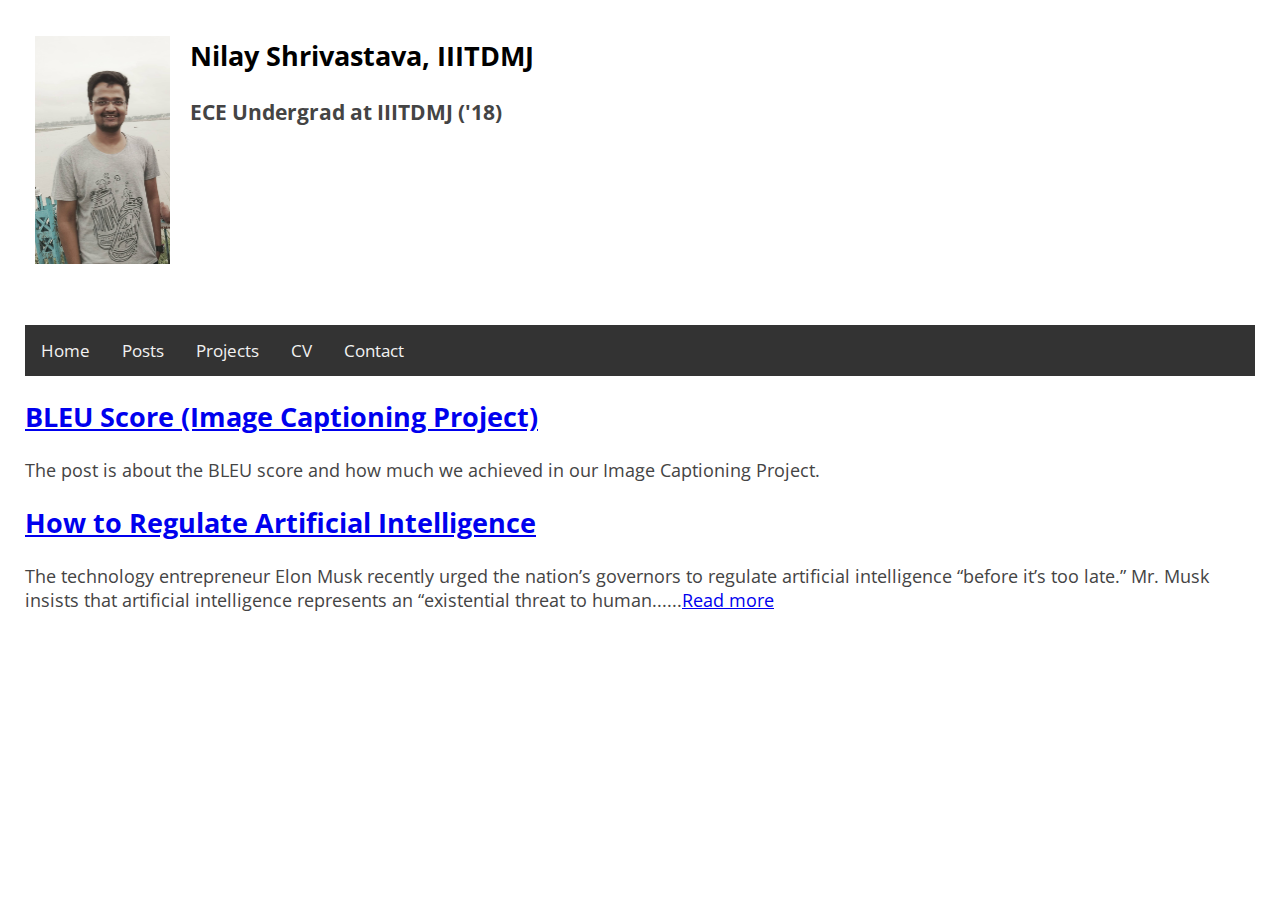
<file: posts.html>
<!DOCTYPE html>
<html>
  <head>
    <meta charset="utf-8">
    <meta name="viewport" content="width=device-width, initial-scale=1">
    <title>Nilay Shrivastava</title>
    <link rel="stylesheet" href="style.css">
  </head>

  <body>
    <div class="row">
      <div class="column" >
        <h1 style="color:red;"><img src="me.jpg" alt="Nilay" style="height:228px;" align="center"/>
        </h1>
      </div>
      <div class="column">
        <h2><a href = "index.html" style="text-decoration:none;color:black" align="center">Nilay Shrivastava, IIITDMJ </a></h2>
        <h3>ECE Undergrad at IIITDMJ ('18)</h3>
        <h4></h4>
      </div>
    </div>
    
    <div class="topnav" id="myTopnav">
      <a href="index.html">Home</a>
      <a href="posts.html">Posts</a>
      <a href="projects.html">Projects</a>
      <a href="CV.html">CV</a>
      <a href="contact.html">Contact</a>
    </div>

    <h2> <a href="bleu.html">BLEU Score (Image Captioning Project)</a></h2>
    <p>The post is about the BLEU score and how much we achieved in our Image Captioning Project.</p>

    <h2><a href="https://www.nytimes.com/2017/09/01/opinion/artificial-intelligence-regulations-rules.html" target="_blank">How to Regulate Artificial Intelligence</a></h2>
    <p>The technology entrepreneur Elon Musk recently urged the nation’s governors to regulate artificial intelligence “before it’s too late.” Mr. Musk insists that artificial intelligence represents an “existential threat to human......<a href="https://www.nytimes.com/2017/09/01/opinion/artificial-intelligence-regulations-rules.html" target="_blank">Read more</a></p>
  </body>
</html>
</file>
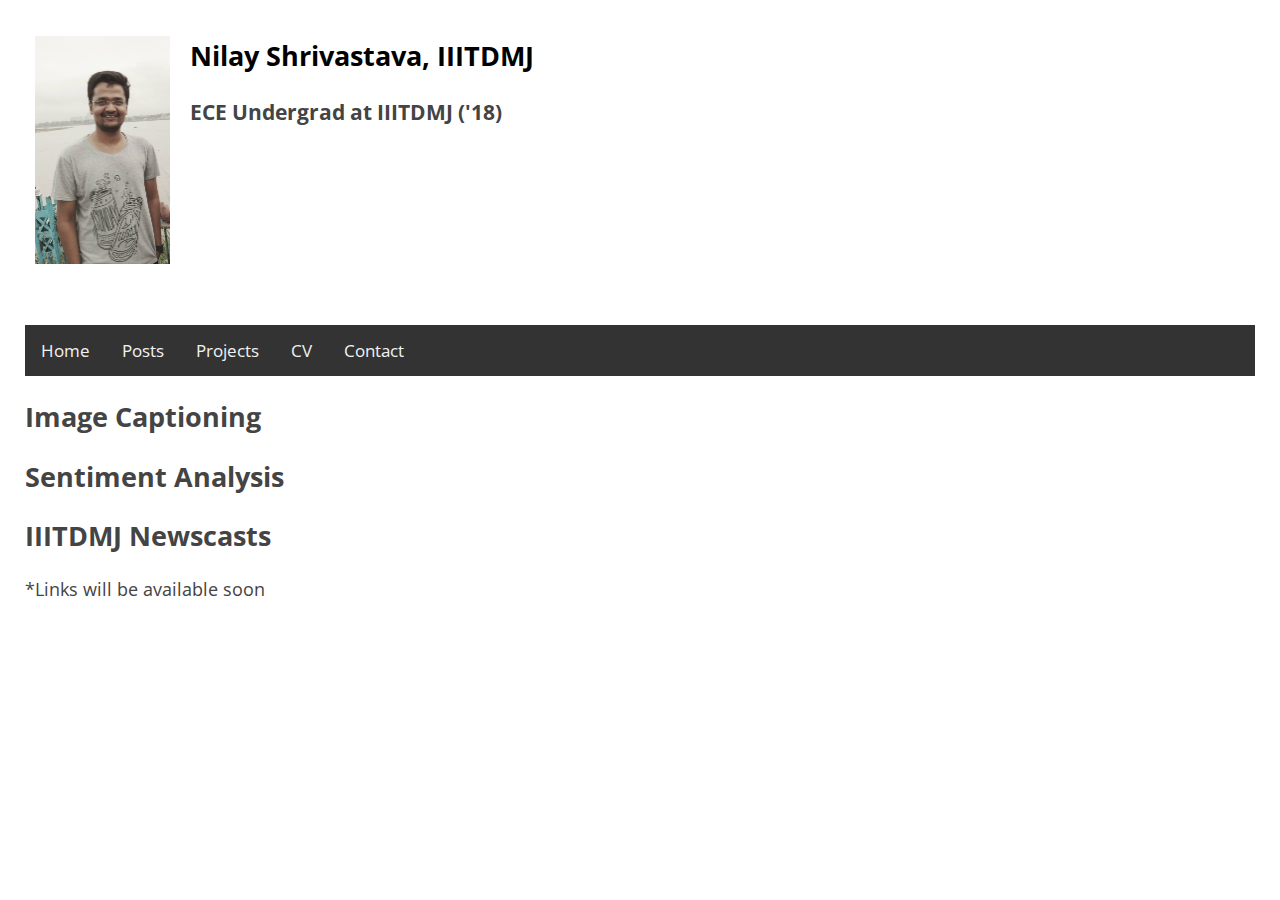
<file: projects.html>
<!DOCTYPE html>
<html>
  <head>
    <meta charset="utf-8">
    <meta name="viewport" content="width=device-width, initial-scale=1">
    <title>Nilay Shrivastava</title>
    <link rel="stylesheet" href="style.css">
  </head>

  <body>
    <div class="row">
      <div class="column" >
        <h1 style="color:red;"><img src="me.jpg" alt="Nilay" style="height:228px;" align="center"/>
        </h1>
      </div>
      <div class="column">
        <h2><a href = "index.html" style="text-decoration:none;color:black" align="center">Nilay Shrivastava, IIITDMJ </a></h2>
        <h3>ECE Undergrad at IIITDMJ ('18)</h3>
        <h4></h4>
      </div>
    </div>

    <div class="topnav" id="myTopnav">
      <a href="index.html">Home</a>
      <a href="posts.html">Posts</a>
      <a href="projects.html">Projects</a>
      <a href="CV.html">CV</a>
      <a href="contact.html">Contact</a>
    </div>

    <h2>Image Captioning</h2>
    <h2>Sentiment Analysis</h2>
    <h2>IIITDMJ Newscasts</h2>
    <p></p>
    
  <p>*Links will be available soon</p>
  </body>
</html>
</file>
<file: style.css>
/* Fonts from Google Fonts - more at https://fonts.google.com */
@import url('https://fonts.googleapis.com/css?family=Open+Sans:400,700');
@import url('https://fonts.googleapis.com/css?family=Merriweather:400,700');

body {
  background-color: white;
  font-family: "Open Sans", sans-serif;
  padding: 5px 25px;
  font-size: 18px;
  margin: 0;
  color: #444;
}

h1 {
  font-family: "Merriweather", serif;
  font-size: 32px;
}


/* Add a black background color to the top navigation */
.topnav {
  background-color: #333;
  overflow: hidden;
}

/* Style the links inside the navigation bar */
.topnav a {
  float: left;
  display: block;
  color: #f2f2f2;
  text-align: center;
  padding: 14px 16px;
  text-decoration: none;
  font-size: 17px;
}

/* Change the color of links on hover */
.topnav a:hover {
  background-color: #ddd;
  color: black;
}

/* Add a color to the active/current link */
.topnav a.active {
  background-color: #4CAF50;
  color: white;
}



.column {
  float: left;
  padding: 10px;
  height: 300px; /* Should be removed. Only for demonstration */
}

.left {
  width: 50%;
}

.right {
  width: 50%;
}

/* Clear floats after the columns */
.row:after {
  content: "";
  display: table;
  clear: both;

}
</file>
<file: HaihHtD5/HaihHtD5.css>
﻿@font-face {
	font-family: 'Times_New_Roman_Type0_0';
	src: local('Times_New_Roman_Type0_0');
	src: url('Times_New_Roman_Type0_0.otf') format('opentype');
}

.fmt-0{font-style:normal;font-weight:normal;font-family:Times_New_Roman_Type0_0,Times New Roman,serif;color:#585858;font-size:12pt;}

.fmt-1{font-style:normal;font-weight:normal;font-family:Times_New_Roman_Type0_0,Times New Roman,serif;color:#000000;font-size:12pt;}

.fmt-2{font-style:normal;font-weight:normal;font-family:Times New Roman,Times New Roman,serif;color:#000000;font-size:12pt;}

.fmt-3{font-style:normal;font-weight:normal;font-family:Times_New_Roman_Type0_0,Times New Roman,serif;color:#394a5b;font-size:12pt;}

.fmt-4{font-style:normal;font-weight:normal;font-family:Times New Roman,Times New Roman,serif;color:#394a5b;font-size:12pt;}

.fmt-5{font-style:normal;font-weight:normal;font-family:Times_New_Roman_Type0_0,Times New Roman,serif;color:#ffffff;font-size:12pt;}

.fmt-6{font-style:normal;font-weight:normal;font-family:Times New Roman,Times New Roman,serif;color:#ffffff;font-size:12pt;}

.fmt-7{font-style:normal;font-weight:normal;font-family:Times_New_Roman_Type0_0,Times New Roman,serif;color:#394a5b;font-size:12pt;}

.fmt-8{font-style:normal;font-weight:normal;font-family:Times_New_Roman_Type0_0,Times New Roman,serif;color:#7d96ac;font-size:12pt;}

.fmt-9{font-style:normal;font-weight:normal;font-family:Times_New_Roman_Type0_0,Times New Roman,serif;color:#585858;font-size:12pt;}

.fmt-10{font-style:normal;font-weight:normal;font-family:Times_New_Roman_Type0_0,Times New Roman,serif;color:#000000;font-size:12pt;}

.fmt-11{font-style:normal;font-weight:normal;font-family:Times_New_Roman_Type0_0,Times New Roman,serif;color:#394a5b;font-size:12pt;}

.fmt-12{font-style:normal;font-weight:normal;font-family:Times_New_Roman_Type0_0,Times New Roman,serif;color:#7d96ac;font-size:12pt;}

.fmt-13{font-style:normal;font-weight:normal;font-family:Times_New_Roman_Type0_0,Times New Roman,serif;color:#585858;font-size:12pt;}

@font-face {
	font-family: 'Times_New_Roman_Type0_1';
	src: local('Times_New_Roman_Type0_1');
	src: url('Times_New_Roman_Type0_1.otf') format('opentype');
}

.fmt-14{font-style:normal;font-weight:bold;font-family:Times_New_Roman_Type0_1,Times New Roman,serif;color:#000000;font-size:12pt;}

.fmt-15{font-style:normal;font-weight:bold;font-family:Times New Roman Bold,Times New Roman,serif;color:#000000;font-size:12pt;}

.fmt-16{font-style:normal;font-weight:normal;font-family:Times_New_Roman_Type0_0,Times New Roman,serif;color:#000000;font-size:12pt;}

.fmt-17{font-style:normal;font-weight:normal;font-family:Times_New_Roman_Type0_0,Times New Roman,serif;color:#585858;font-size:12pt;}

.fmt-18{font-style:normal;font-weight:normal;font-family:Times_New_Roman_Type0_0,Times New Roman,serif;color:#394a5b;font-size:12pt;}

.fmt-19{font-style:normal;font-weight:normal;font-family:Times_New_Roman_Type0_0,Times New Roman,serif;color:#585858;font-size:12pt;}

.fmt-20{font-style:normal;font-weight:bold;font-family:Times_New_Roman_Type0_1,Times New Roman,serif;color:#000000;font-size:12pt;}

.fmt-21{font-style:normal;font-weight:bold;font-family:Times New Roman Bold,Times New Roman,serif;color:#000000;font-size:12pt;}

.fmt-22{font-style:normal;font-weight:bold;font-family:Times_New_Roman_Type0_1,Times New Roman,serif;color:#000000;font-size:12pt;}

.fmt-23{font-style:normal;font-weight:bold;font-family:Times New Roman Bold,Times New Roman,serif;color:#000000;font-size:12pt;}

.fmt-24{font-style:normal;font-weight:bold;font-family:Times_New_Roman_Type0_1,Times New Roman,serif;color:#000000;font-size:12pt;}

.fmt-25{font-style:normal;font-weight:bold;font-family:Times New Roman Bold,Times New Roman,serif;color:#000000;font-size:12pt;}

.fmt-26{font-style:normal;font-weight:bold;font-family:Times_New_Roman_Type0_1,Times New Roman,serif;color:#000000;font-size:12pt;}

.fmt-27{font-style:normal;font-weight:bold;font-family:Times New Roman Bold,Times New Roman,serif;color:#000000;font-size:12pt;}

.fmt-28{font-style:normal;font-weight:normal;font-family:Times_New_Roman_Type0_0,Times New Roman,serif;color:#394a5b;font-size:12pt;}

.fmt-29{font-style:normal;font-weight:normal;font-family:Times_New_Roman_Type0_0,Times New Roman,serif;color:#585858;font-size:12pt;}

.fmt-30{font-style:normal;font-weight:bold;font-family:Times_New_Roman_Type0_1,Times New Roman,serif;color:#000000;font-size:12pt;}

.fmt-31{font-style:normal;font-weight:bold;font-family:Times New Roman Bold,Times New Roman,serif;color:#000000;font-size:12pt;}

.fmt-32{font-style:normal;font-weight:normal;font-family:Times_New_Roman_Type0_0,Times New Roman,serif;color:#000000;font-size:12pt;}

.fmt-33{font-style:normal;font-weight:bold;font-family:Times_New_Roman_Type0_1,Times New Roman,serif;color:#000000;font-size:12pt;}

.fmt-34{font-style:normal;font-weight:normal;font-family:Times New Roman,Times New Roman,serif;color:#000000;font-size:12pt;}

.fmt-35{font-style:normal;font-weight:normal;font-family:Times_New_Roman_Type0_0,Times New Roman,serif;color:#000000;font-size:12pt;}

.fmt-36{font-style:normal;font-weight:normal;font-family:Times_New_Roman_Type0_0,Times New Roman,serif;color:#394a5b;font-size:12pt;}

.fmt-37{font-style:normal;font-weight:normal;font-family:Times New Roman,Times New Roman,serif;color:#394a5b;font-size:12pt;}

.fmt-38{font-style:normal;font-weight:normal;font-family:Times New Roman,Times New Roman,serif;color:#585858;font-size:12pt;}

.fmt-39{font-style:normal;font-weight:normal;font-family:Times_New_Roman_Type0_0,Times New Roman,serif;color:#000000;font-size:12pt;}

.fmt-40{font-style:normal;font-weight:bold;font-family:Times_New_Roman_Type0_1,Times New Roman,serif;color:#000000;font-size:12pt;}

.fmt-41{font-style:normal;font-weight:normal;font-family:Times New Roman,Times New Roman,serif;color:#000000;font-size:12pt;}

.fmt-42{font-style:normal;font-weight:normal;font-family:Times_New_Roman_Type0_0,Times New Roman,serif;color:#000000;font-size:12pt;}

.fmt-43{font-style:normal;font-weight:bold;font-family:Times_New_Roman_Type0_1,Times New Roman,serif;color:#000000;font-size:12pt;}

.fmt-44{font-style:normal;font-weight:normal;font-family:Times New Roman,Times New Roman,serif;color:#000000;font-size:12pt;}

.fmt-45{font-style:normal;font-weight:normal;font-family:Times_New_Roman_Type0_0,Times New Roman,serif;color:#394a5b;font-size:12pt;}

.fmt-46{font-style:normal;font-weight:normal;font-family:Times New Roman,Times New Roman,serif;color:#394a5b;font-size:12pt;}

.fmt-47{font-style:normal;font-weight:normal;font-family:Times New Roman,Times New Roman,serif;color:#585858;font-size:12pt;}

.fmt-48{font-style:normal;font-weight:bold;font-family:Times_New_Roman_Type0_1,Times New Roman,serif;color:#000000;font-size:12pt;}

.fmt-49{font-style:normal;font-weight:normal;font-family:Times_New_Roman_Type0_0,Times New Roman,serif;color:#000000;font-size:12pt;}

.fmt-50{font-style:normal;font-weight:normal;font-family:Times New Roman,Times New Roman,serif;color:#000000;font-size:12pt;}

.fmt-51{font-style:normal;font-weight:bold;font-family:Times_New_Roman_Type0_1,Times New Roman,serif;color:#000000;font-size:12pt;}

.fmt-52{font-style:normal;font-weight:normal;font-family:Times_New_Roman_Type0_0,Times New Roman,serif;color:#000000;font-size:12pt;}

.fmt-53{font-style:normal;font-weight:normal;font-family:Times New Roman,Times New Roman,serif;color:#000000;font-size:12pt;}

.fmt-54{font-style:normal;font-weight:bold;font-family:Times New Roman Bold,Times New Roman,serif;color:#000000;font-size:12pt;}

.fmt-55{font-style:normal;font-weight:normal;font-family:Times_New_Roman_Type0_0,Times New Roman,serif;color:#394a5b;font-size:12pt;}

.fmt-56{font-style:normal;font-weight:normal;font-family:Times New Roman,Times New Roman,serif;color:#394a5b;font-size:12pt;}

.fmt-57{font-style:normal;font-weight:normal;font-family:Times New Roman,Times New Roman,serif;color:#585858;font-size:12pt;}

.fmt-58{font-style:normal;font-weight:normal;font-family:Times_New_Roman_Type0_0,Times New Roman,serif;color:#000000;font-size:12pt;}

.fmt-59{font-style:normal;font-weight:bold;font-family:Times_New_Roman_Type0_1,Times New Roman,serif;color:#000000;font-size:12pt;}

.fmt-60{font-style:normal;font-weight:bold;font-family:Times New Roman Bold,Times New Roman,serif;color:#000000;font-size:12pt;}

.fmt-61{font-style:normal;font-weight:normal;font-family:Times_New_Roman_Type0_0,Times New Roman,serif;color:#000000;font-size:12pt;}

.fmt-62{font-style:normal;font-weight:normal;font-family:Times New Roman,Times New Roman,serif;color:#000000;font-size:12pt;}

.fmt-63{font-style:normal;font-weight:bold;font-family:Times New Roman Bold,Times New Roman,serif;color:#585858;font-size:12pt;}

.fmt-64{font-style:normal;font-weight:normal;font-family:Times_New_Roman_Type0_0,Times New Roman,serif;color:#394a5b;font-size:12pt;}

.fmt-65{font-style:normal;font-weight:normal;font-family:Times New Roman,Times New Roman,serif;color:#394a5b;font-size:12pt;}

.fmt-66{font-style:normal;font-weight:normal;font-family:Times New Roman,Times New Roman,serif;color:#585858;font-size:12pt;}

.fmt-67{font-style:normal;font-weight:normal;font-family:Times_New_Roman_Type0_0,Times New Roman,serif;color:#000000;font-size:12pt;}

.fmt-68{font-style:normal;font-weight:normal;font-family:Times New Roman,Times New Roman,serif;color:#000000;font-size:12pt;}

.fmt-69{font-style:normal;font-weight:normal;font-family:Times_New_Roman_Type0_0,Times New Roman,serif;color:#000000;font-size:12pt;}

.fmt-70{font-style:normal;font-weight:normal;font-family:Times New Roman,Times New Roman,serif;color:#000000;font-size:12pt;}

.fmt-71{font-style:normal;font-weight:normal;font-family:Times_New_Roman_Type0_0,Times New Roman,serif;color:#000000;font-size:12pt;}

.fmt-72{font-style:normal;font-weight:normal;font-family:Times New Roman,Times New Roman,serif;color:#000000;font-size:12pt;}

.fmt-73{font-style:normal;font-weight:normal;font-family:Times_New_Roman_Type0_0,Times New Roman,serif;color:#000000;font-size:8.04pt;}

.fmt-74{font-style:normal;font-weight:normal;font-family:Times New Roman,Times New Roman,serif;color:#585858;font-size:12pt;}

.fmt-75{font-style:normal;font-weight:normal;font-family:Times_New_Roman_Type0_0,Times New Roman,serif;color:#394a5b;font-size:12pt;}

.fmt-76{font-style:normal;font-weight:normal;font-family:Times New Roman,Times New Roman,serif;color:#394a5b;font-size:12pt;}

.fmt-77{font-style:normal;font-weight:normal;font-family:Times New Roman,Times New Roman,serif;color:#000000;font-size:12pt;}

.fmt-78{font-style:normal;font-weight:normal;font-family:Times_New_Roman_Type0_0,Times New Roman,serif;color:#000000;font-size:12pt;}

.fmt-79{font-style:normal;font-weight:normal;font-family:Times New Roman,Times New Roman,serif;color:#000000;font-size:12pt;}

.fmt-80{font-style:normal;font-weight:normal;font-family:Times_New_Roman_Type0_0,Times New Roman,serif;color:#394a5b;font-size:12pt;}

.fmt-81{font-style:normal;font-weight:normal;font-family:Times New Roman,Times New Roman,serif;color:#394a5b;font-size:12pt;}

.fmt-82{font-style:normal;font-weight:normal;font-family:Times New Roman,Times New Roman,serif;color:#585858;font-size:12pt;}

.fmt-83{font-style:normal;font-weight:normal;font-family:Times_New_Roman_Type0_0,Times New Roman,serif;color:#000000;font-size:12pt;}

.fmt-84{font-style:normal;font-weight:normal;font-family:Times New Roman,Times New Roman,serif;color:#000000;font-size:12pt;}

.fmt-85{font-style:normal;font-weight:normal;font-family:Times New Roman,Times New Roman,serif;color:#585858;font-size:12pt;}

.fmt-86{font-style:normal;font-weight:normal;font-family:Times New Roman,Times New Roman,serif;color:#7d96ac;font-size:12pt;}

.fmt-87{font-style:normal;font-weight:normal;font-family:Times New Roman,Times New Roman,serif;color:#585858;font-size:12pt;}

.fmt-88{font-style:normal;font-weight:normal;font-family:Times New Roman,Times New Roman,serif;color:#585858;font-size:12pt;}

.fmt-89{font-style:normal;font-weight:normal;font-family:Times New Roman,Times New Roman,serif;color:#585858;font-size:12pt;}
</file>
